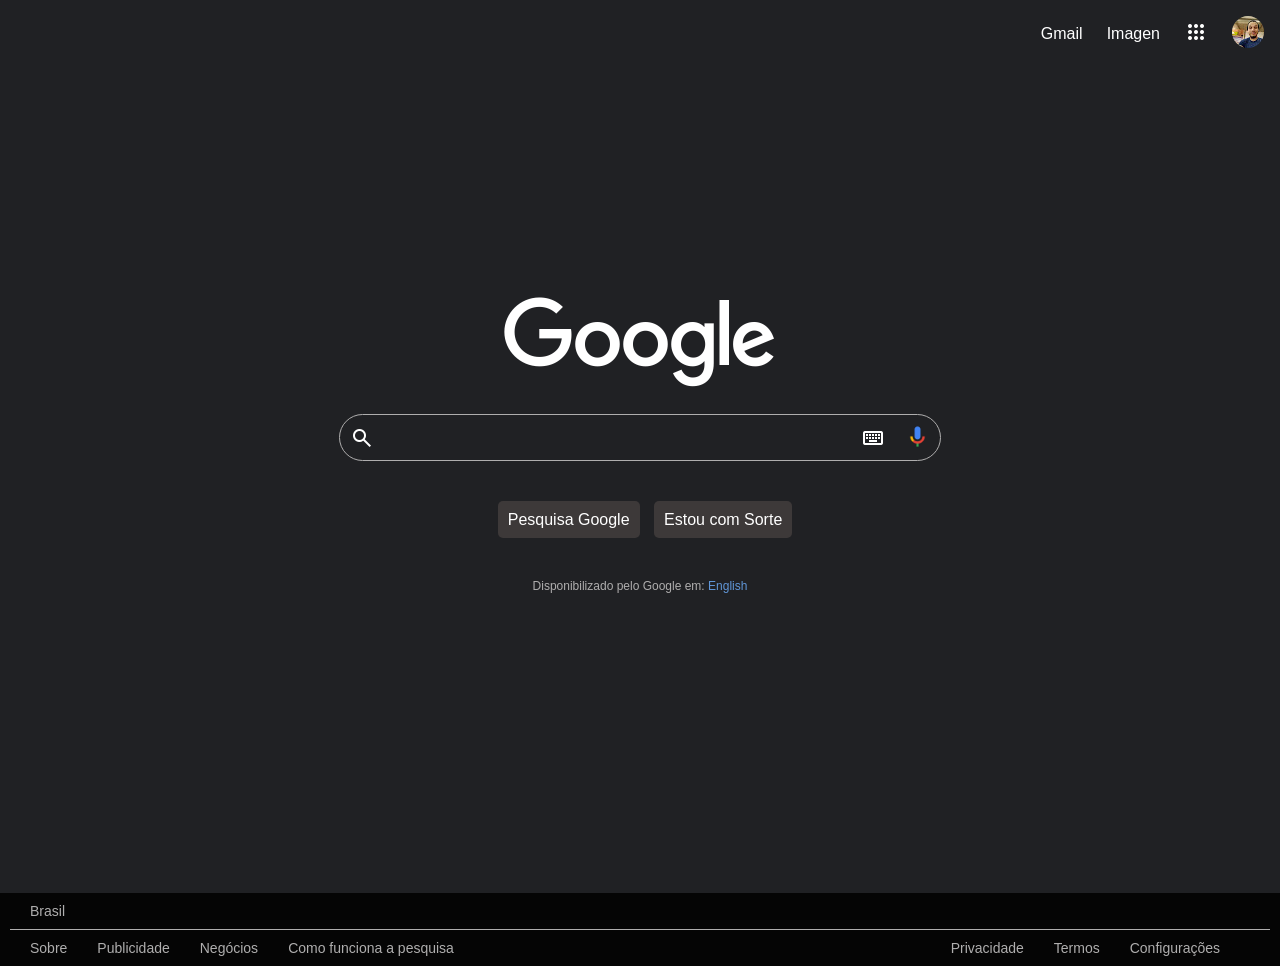
<file: Exercício03 - Clone do Google/index.html>
<!DOCTYPE html>
<html lang="pt-BR">

<head>
    <meta charset="UTF-8">
    <meta http-equiv="X-UA-Compatible" content="IE=edge">
    <meta name="viewport" content="width=device-width, initial-scale=1.0">
    <link rel="stylesheet"
        href="https://fonts.googleapis.com/css2?family=Material+Symbols+Outlined:opsz,wght,FILL,GRAD@20..48,100..700,0..1,-50..200" />
    <link rel="stylesheet"
        href="https://fonts.googleapis.com/css2?family=Material+Symbols+Outlined:opsz,wght,FILL,GRAD@20..48,100..700,0..1,-50..200" />


    <link rel="stylesheet" href="assets/css/style.css">
    <title>Document</title>
</head>

<body>
    <header class="cabecalho">
        <ul class="cabecalho__lista">
            <li class="cabecalho__links">
                <a href="#">Gmail</a>
            </li>
            <li class="cabecalho__links">
                <a href="#">Imagen</a>
            </li>
            <a href="#">
                <li class="cabecalho__links">
                    <span class="material-symbols-outlined sombreado">
                        apps
                    </span>
            </a>
            </li>
            <li class="cabecalh__links">
                <a href=""><img src="assets/imgs/unnamed.jpg" alt="Foto login no meu e-mail"
                        class="cabecalho__login"></a>
            </li>
        </ul>
    </header>


    <main class="principal">
        <img src="assets/imgs/googlelogo_light_color_272x92dp.png" alt="">
        <form class="principal__pesquisa">
            <button class="material-symbols-outlined">
                search
            </button>
            <input type="text">
            <button class="material-symbols-outlined">
                keyboard
            </button>
            <button>
                <i>
                    <img src="assets/imgs/voz-do-google.png" alt="" class="principal__pesquisa--microfone">
                </i>
            </button>
        </form>
        <div class="principal__botoes">
            <a href="#" class="principal__botao--pesquisa botoes">Pesquisa Google</a>
            <a href="#" class="principal__botao--pesquisa botoes">Estou com Sorte</a>
        </div>
        <p class="principal__texto">Disponibilizado pelo Google em: <a href="#" class="principal__link">English</a></p>
    </main>

    <footer class="rodape">
        <div class="rodape__pais">
            <a href="#">Brasil</a>
        </div>
        <div class="rodape__lista">
            <ul class="rodape__business">
                <li class="rodape__link">Sobre</li>
                <li class="rodape__link">Publicidade</li>
                <li class="rodape__link">Negócios</li>
                <li class="rodape__link">Como funciona a pesquisa</li>
            </ul>
            <ul class="rodape__settings">
                <li class="rodape__link">Privacidade</li>
                <li class="rodape__link">Termos</li>
                <li class="rodape__link">Configurações</li>
            </ul>
        </div>
    </footer>

</body>

</html>
</file>
<file: Exercício03 - Clone do Google/assets/css/style.css>
* {
    margin: 0;
    padding: 0;
    font-family: Arial, Helvetica, sans-serif;
    text-decoration: none;
    list-style-type: none;
    color: #FFFFFF;
}

body {
    background-color: #202124;
    ;
}

.cabecalho {
    display: flex;
    justify-content: flex-end;
    align-items: center;
    margin: 1em 1em;
}

.sombreado {
    border-radius: 100%;
}

.cabecalho__lista {
    display: flex;
    align-items: center;
}

.cabecalho__links {
    color: #FFFFFF;
    margin-right: 1.5em;
    font-size: 16px;
}

.cabecalho__links:hover {
    text-decoration: underline;
}

.sombreado:hover {
    border-radius: 100%;
    display: inline-block;
    box-shadow: rgb(0, 0, 0) 0px 0px 0px 3px, rgb(0, 0, 0) 0px 0px 0px 6px, rgb(0, 0, 0) 0px 0px 0px 9px;
}

.cabecalho__login {
    border-radius: 100%;
}

.principal {
    display: flex;
    flex-direction: column;
    justify-content: center;
    align-items: center;
    margin-top: 200px;
    margin-top: 245px;
}

.principal__pesquisa {
    display: flex;
    justify-content: center;
    align-items: center; 
    border: 1px solid #afaeae;
    height: 45px;
    width: 600px;
    border-radius: 40px; 
    margin-top: 25px;
}

.principal__pesquisa button {
    border: none;
    background-color: transparent;
    padding: 10px;
}

.principal__pesquisa input {
    box-sizing: border-box;
    width: 600px;
    padding: 15px 0px;
    border: none;
    outline: none;
    background-color: transparent;
    border-radius: 30px; 
}
 
.principal__pesquisa:hover{
    background-color: #3a3939;
    border: transparent;
}

.principal__pesquisa input:hover {
    background-color: #3a3939;
}

.principal__pesquisa--microfone {
    width: 25px;
}


.principal__botoes {
   margin: 50px;
   
}

.botoes {
    padding: 10px;
    background-color: #3d3939;
    border-radius: 5px;
    margin-left: 10px;  
    font-size: 14;
}

.botoes:hover {
    border: 1px solid #929090;
}

.principal__texto {
    color: #afaeae;
    font-size: 12px;
  
}

.principal__link{
    color: #6096d7;
  
}

.principal__link:hover{
    text-decoration: underline;
}

.rodape {
    background-color: #050505;
    display: flex;
    flex-direction: column;
    margin-top:300px;
    padding: 10px;
  
}

.rodape__pais {
    display: flex;
    margin-left: 20px;
    padding-bottom: 10px;
    font-size: 14px;
}

.rodape__pais a {
    color: #afaeae;
}

.rodape__lista {
    display: flex;
    justify-content: space-between;
    border-top:solid 0.1px #afaeae;
}

.rodape__business {
    display: flex;
    margin-left: 20px;
    padding-top: 10px;
}

.rodape__settings {
    display: flex;
    margin-right: 20px;
    padding-top: 10px;  
}

.rodape__link {
    font-size: 14px;
    padding-right: 30px;
    color: #afaeae;
}
</file>
